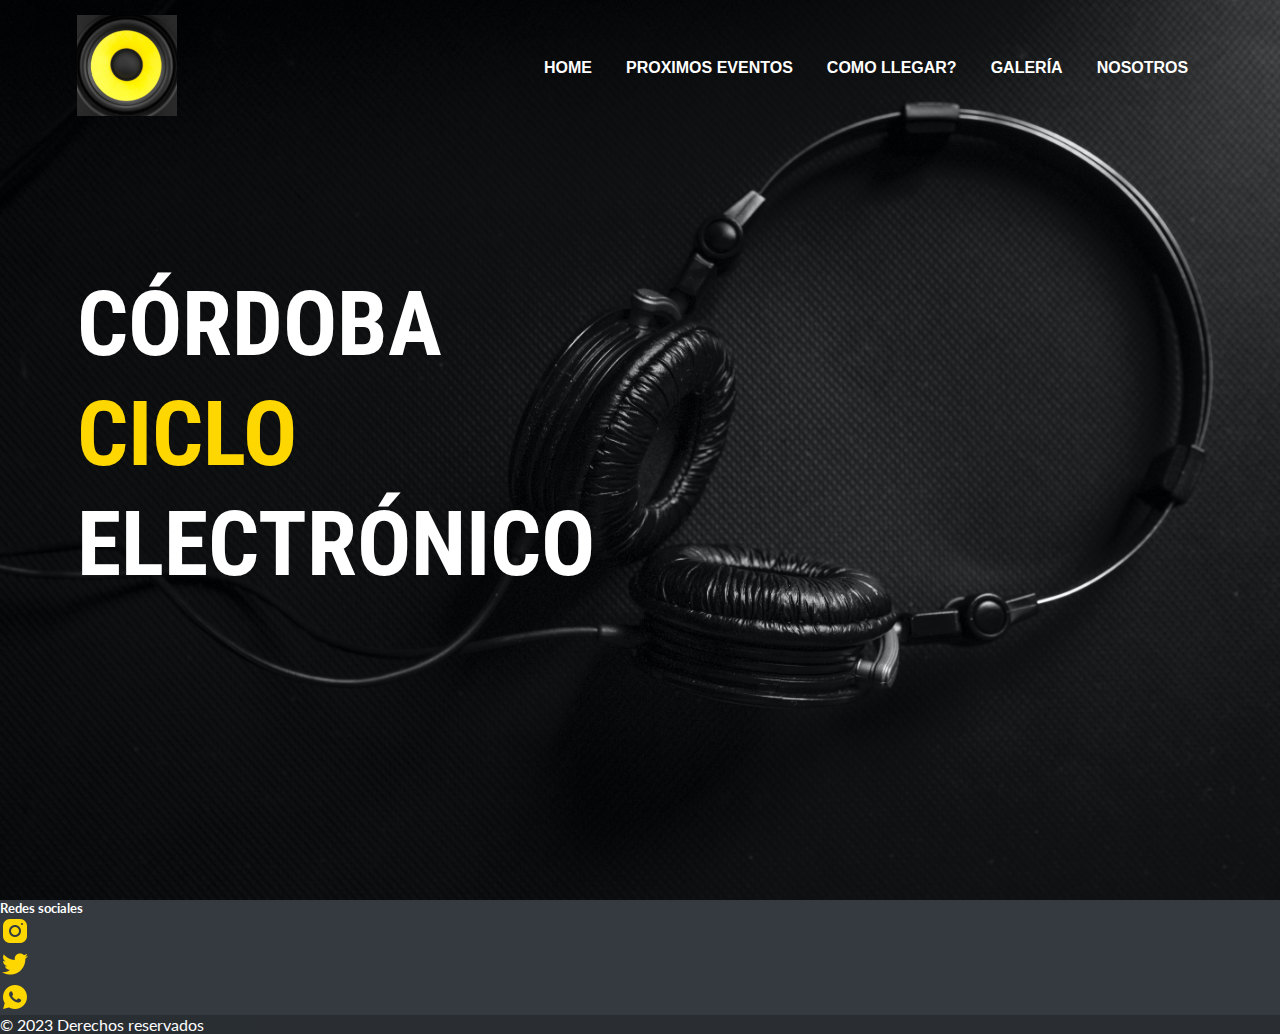
<file: index.html>
<!DOCTYPE html>
<html lang="es">
    <head>
        <meta charset="UTF-8">
        <meta http-equiv="X-UA-Compatible" content="IE=edge">
        <meta name="viewport" content="width=device-width, initial-scale=1.0">
        <title>Córdoba Ciclo Electrónico</title>
        <link href="https://cdn.jsdelivr.net/npm/bootstrap@5.0.2/dist/css/bootstrap.min.css" rel="stylesheet" integrity="sha384-EVSTQN3/azprG1Anm3QDgpJLIm9Nao0Yz1ztcQTwFspd3yD65VohhpuuCOmLASjC" crossorigin="anonymous">
        <link rel="stylesheet" href="./css/styles.css">
    </head>
    <body>
        <header>
        <div class="hero">
            <div class="navbar">
            <a href=""><img src="./assets/img/logoo.png" alt=""></a>
            <ul>
                <li><a href="#">HOME</a></li>
                <li><a href="./pages/proximoseventos.html">PROXIMOS EVENTOS</a></li>
                <li><a href="./pages/comollegar.html">COMO LLEGAR?</a></li>
                <li><a href="./pages/galeria.html">GALERÍA</a></li>
                <li><a href="./pages/nosotros.html">NOSOTROS</a></li>
            </ul>
            </div>
        </div>
        </div>
    </header>
        <main>
                <div class="content">
            <div class="left"><h1>CÓRDOBA <br> <span class="ciclo">CICLO</span>  <br> ELECTRÓNICO </h1></div>
            <div class="right"></div>
        </main>
    
        <footer class="bg-dark text-center text-white">
            <div class="container p-4">
            <div class="row">
                <div class="col-lg-3 col-md-6 mb-4 mb-md-0">
                <h5 class="text-uppercase mb-4">Redes sociales</h5>
                <ul class="list-unstyled d-flex justify-content-center">
                    <li class="mx-3">
                    <a href="https://www.instagram.com/"><img src="./assets/img/icons8-instagram-30.png" alt="Instagram" width="30"></a>
                    </li>
                    <li class="mx-3">
                    <a href="https://twitter.com/"><img src="./assets/img/icons8-twitter-30.png" alt="Twitter" width="30"></a>
                    </li>
                    <li class="mx-3">
                    <a href="https://api.whatsapp.com/send?phone=123456789"><img src="./assets/img/icons8-whatsapp-30.png" alt="WhatsApp" width="30"></a>
                    </li>
                </ul>
                </div>
            </div>
            </div>
            <div class="text-center p-3" style="background-color: rgba(0, 0, 0, 0.2);">
            © 2023 Derechos reservados
            </div>
        </footer>
    
    
    
    

    <script src="https://cdn.jsdelivr.net/npm/@popperjs/core@2.9.2/dist/umd/popper.min.js" integrity="sha384-IQsoLXl5PILFhosVNubq5LC7Qb9DXgDA9i+tQ8Zj3iwWAwPtgFTxbJ8NT4GN1R8p" crossorigin="anonymous"></script>
    <script src="https://cdn.jsdelivr.net/npm/bootstrap@5.0.2/dist/js/bootstrap.min.js" integrity="sha384-cVKIPhGWiC2Al4u+LWgxfKTRIcfu0JTxR+EQDz/bgldoEyl4H0zUF0QKbrJ0EcQF" crossorigin="anonymous"></script>
    </body>
</html>
</file>
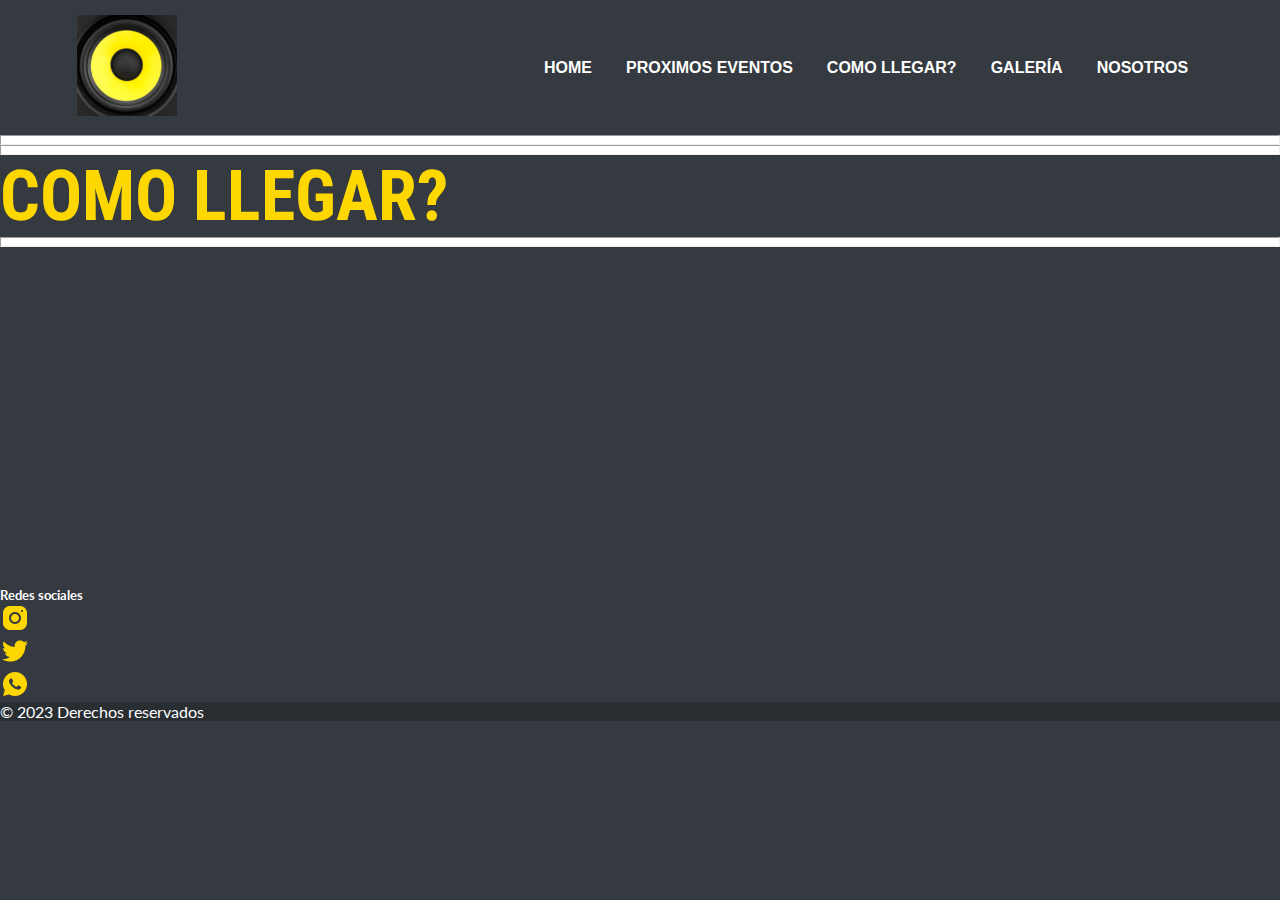
<file: pages/comollegar.html>
<!DOCTYPE html>
<html lang="es">
    <head>
        <meta charset="UTF-8">
        <meta http-equiv="X-UA-Compatible" content="IE=edge">
        <meta name="viewport" content="width=device-width, initial-scale=1.0">
        <title>Córdoba Ciclo Electrónico</title>
        <link href="https://cdn.jsdelivr.net/npm/bootstrap@5.0.2/dist/css/bootstrap.min.css" rel="stylesheet" integrity="sha384-EVSTQN3/azprG1Anm3QDgpJLIm9Nao0Yz1ztcQTwFspd3yD65VohhpuuCOmLASjC" crossorigin="anonymous">
        <link rel="stylesheet" href="../css/styles.css">
    </head>
    <body class="bodyUbicacion">
        <header>
        <div>
            <div class="navbar">
            <a href=""><img src="../assets/img/logoo.png" alt=""></a>
            <ul>
                <li><a href="../index.html">HOME</a></li>
                <li><a href="./proximoseventos.html">PROXIMOS EVENTOS</a></li>
                <li><a href="#">COMO LLEGAR?</a></li>
                <li><a href="./galeria.html">GALERÍA</a></li>
                <li><a href="./nosotros.html">NOSOTROS</a></li>
            </ul>
            </div>
        </div>
    </header>
        <hr>
        <main>
        <hr>
        <div class="tituloo"><h1>COMO LLEGAR?</h1></div>
        <hr>
        <br>
        <br>
        <iframe class="mapa" src="https://www.google.com/maps/embed?pb=!1m18!1m12!1m3!1d3407.383020880305!2d-64.46605048558605!3d-31.348408081426825!2m3!1f0!2f0!3f0!3m2!1i1024!2i768!4f13.1!3m3!1m2!1s0x942d65b72dc955ed%3A0x6630c7aa9c7cefdc!2sLa%20Estaci%C3%B3n%20Cordoba!5e0!3m2!1ses-419!2sar!4v1679596729161!5m2!1ses-419!2sar" width="600" height="450" style="border:0;" allowfullscreen="" loading="lazy" referrerpolicy="no-referrer-when-downgrade"></iframe>
    </main>


    <footer class="bg-dark text-center text-white">
            <div class="container p-4">
            <div class="row">
                <div class="col-lg-3 col-md-6 mb-4 mb-md-0">
                <h5 class="text-uppercase mb-4">Redes sociales</h5>
                <ul class="list-unstyled d-flex justify-content-center">
                    <li class="mx-3">
                    <a href="https://www.instagram.com/"><img src="../assets/img/icons8-instagram-30.png" alt="Instagram" width="30"></a>
                    </li>
                    <li class="mx-3">
                    <a href="https://twitter.com/"><img src="../assets/img/icons8-twitter-30.png" alt="Twitter" width="30"></a>
                    </li>
                    <li class="mx-3">
                    <a href="https://api.whatsapp.com/send?phone=123456789"><img src="../assets/img/icons8-whatsapp-30.png" alt="WhatsApp" width="30"></a>
                    </li>
                </ul>
                </div>
            </div>
            </div>
            <div class="text-center p-3" style="background-color: rgba(0, 0, 0, 0.2);">
            © 2023 Derechos reservados
            </div>
        </footer>




        <script src="https://cdn.jsdelivr.net/npm/@popperjs/core@2.9.2/dist/umd/popper.min.js" integrity="sha384-IQsoLXl5PILFhosVNubq5LC7Qb9DXgDA9i+tQ8Zj3iwWAwPtgFTxbJ8NT4GN1R8p" crossorigin="anonymous"></script>
    <script src="https://cdn.jsdelivr.net/npm/bootstrap@5.0.2/dist/js/bootstrap.min.js" integrity="sha384-cVKIPhGWiC2Al4u+LWgxfKTRIcfu0JTxR+EQDz/bgldoEyl4H0zUF0QKbrJ0EcQF" crossorigin="anonymous"></script>
    </body>
</html>
</file>
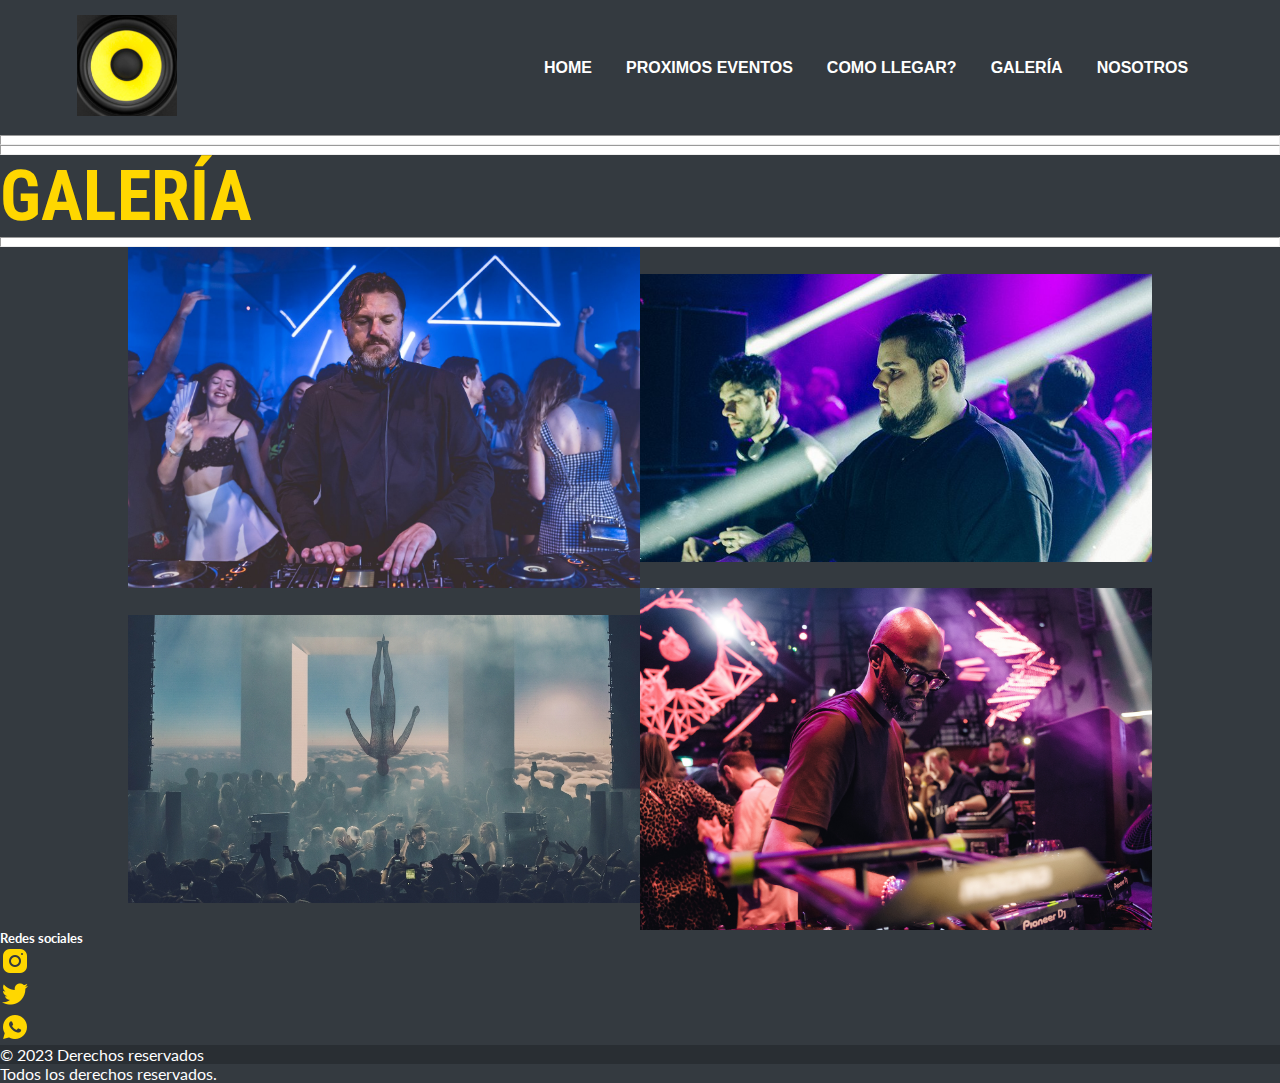
<file: pages/galeria.html>
<!DOCTYPE html>
<html lang="es">
    <head>
        <meta charset="UTF-8">
        <meta http-equiv="X-UA-Compatible" content="IE=edge">
        <meta name="viewport" content="width=device-width, initial-scale=1.0">
        <title>Córdoba Ciclo Electrónico</title>
        <link href="https://cdn.jsdelivr.net/npm/bootstrap@5.0.2/dist/css/bootstrap.min.css" rel="stylesheet" integrity="sha384-EVSTQN3/azprG1Anm3QDgpJLIm9Nao0Yz1ztcQTwFspd3yD65VohhpuuCOmLASjC" crossorigin="anonymous">
        <link rel="stylesheet" href="../css/styles.css">
    </head>
    <body class="bodyUbicacion">
        <header>
            <div>
                <div class="navbar">
                <a href=""><img src="../assets/img/logoo.png" alt=""></a>
                <ul>
                    <li><a href="../index.html">HOME</a></li>
                    <li><a href="./proximoseventos.html">PROXIMOS EVENTOS</a></li>
                    <li><a href="./comollegar.html">COMO LLEGAR?</a></li>
                    <li><a href="#">GALERÍA</a></li>
                    <li><a href="./nosotros.html">NOSOTROS</a></li>
                </ul>
                </div>
            </div>
        <hr>
</header>

    <main>
        <hr>
        <div class="tituloo"><h1>GALERÍA</h1></div>
        <hr>
    <div class="imagenes">  
        <img class="solomun" src="../assets/img/solomun.jpg" alt="">
        <img class="mathame" src="../assets/img/mathame.jpg" alt="">
    </div>
    <div class="imagenesDos">
        <img class="taleofus" src="../assets/img/taleofus.jpg" alt="">
        <img class="blackcoffee" src="../assets/img/blackcoffee.jpg" alt="">
    </div>
    </main>


    <footer class="bg-dark text-center text-white">
        <div class="container p-4">
        <div class="row">
            <div class="col-lg-3 col-md-6 mb-4 mb-md-0">
            <h5 class="text-uppercase mb-4">Redes sociales</h5>
            <ul class="list-unstyled d-flex justify-content-center">
                <li class="mx-3">
                <a href="https://www.instagram.com/"><img src="../assets/img/icons8-instagram-30.png" alt="Instagram" width="30"></a>
                </li>
                <li class="mx-3">
                <a href="https://twitter.com/"><img src="../assets/img/icons8-twitter-30.png" alt="Twitter" width="30"></a>
                </li>
                <li class="mx-3">
                <a href="https://api.whatsapp.com/send?phone=123456789"><img src="../assets/img/icons8-whatsapp-30.png" alt="WhatsApp" width="30"></a>
                </li>
            </ul>
            </div>
        </div>
        </div>
        <div class="text-center p-3" style="background-color: rgba(0, 0, 0, 0.2);">
        © 2023 Derechos reservados
        </div>
    </footer>

    <script src="https://cdn.jsdelivr.net/npm/@popperjs/core@2.9.2/dist/umd/popper.min.js" integrity="sha384-IQsoLXl5PILFhosVNubq5LC7Qb9DXgDA9i+tQ8Zj3iwWAwPtgFTxbJ8NT4GN1R8p" crossorigin="anonymous"></script>
    <script src="https://cdn.jsdelivr.net/npm/bootstrap@5.0.2/dist/js/bootstrap.min.js" integrity="sha384-cVKIPhGWiC2Al4u+LWgxfKTRIcfu0JTxR+EQDz/bgldoEyl4H0zUF0QKbrJ0EcQF" crossorigin="anonymous"></script>
       <footer class="colorFooter"> <p>Todos los derechos reservados.</p> </footer>
    </body>
</html>
</file>
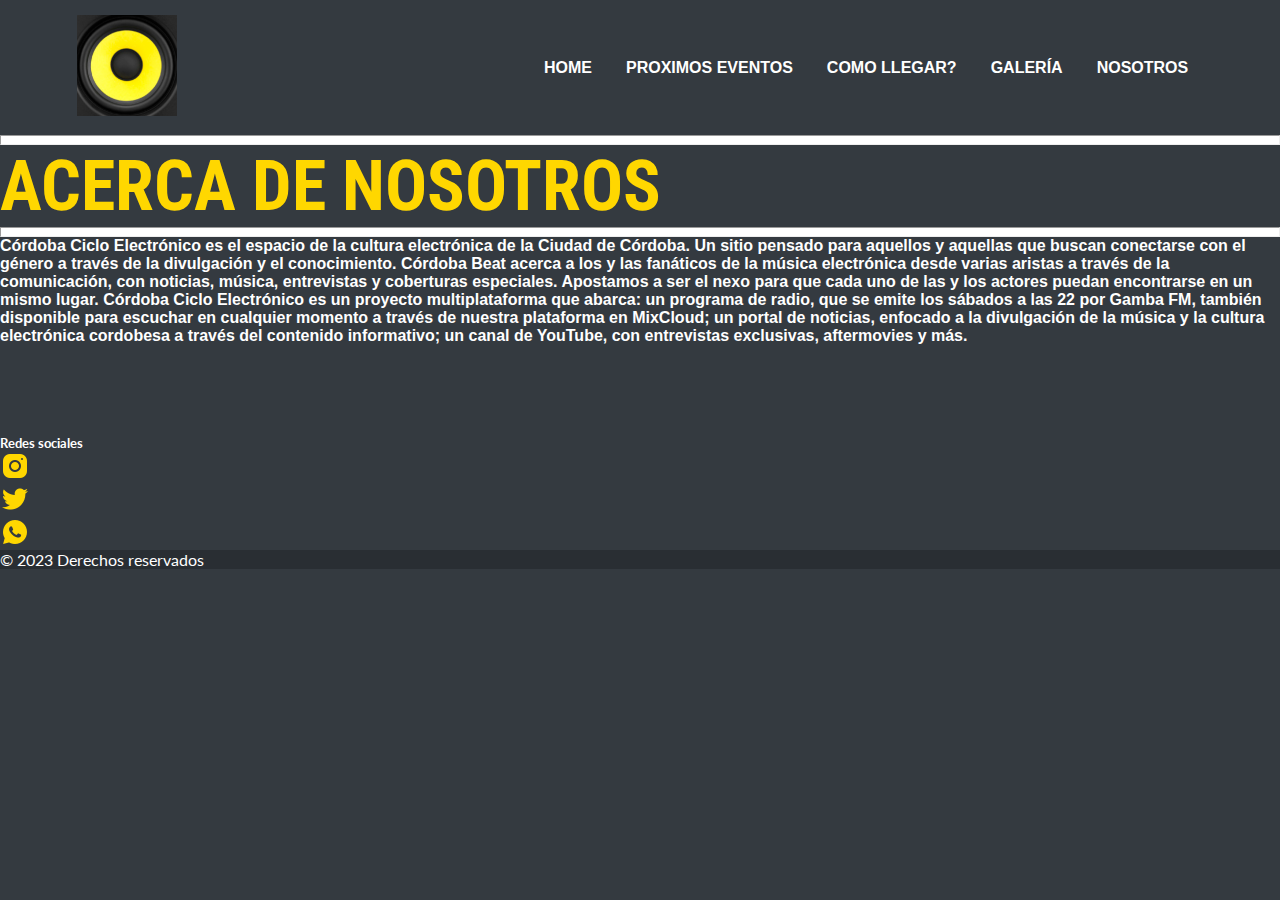
<file: pages/nosotros.html>
<!DOCTYPE html>
<html lang="es">
    <head>
        <meta charset="UTF-8">
        <meta http-equiv="X-UA-Compatible" content="IE=edge">
        <meta name="viewport" content="width=device-width, initial-scale=1.0">
        <title>Córdoba Ciclo Electrónico</title>
        <link href="https://cdn.jsdelivr.net/npm/bootstrap@5.0.2/dist/css/bootstrap.min.css" rel="stylesheet" integrity="sha384-EVSTQN3/azprG1Anm3QDgpJLIm9Nao0Yz1ztcQTwFspd3yD65VohhpuuCOmLASjC" crossorigin="anonymous">
        <link rel="stylesheet" href="../css/styles.css">
    </head>
    <body class="bodyUbicacion">
        <header>
        <div>
            <div class="navbar">
            <a href=""><img src="../assets/img/logoo.png" alt=""></a>
            <ul>
                <li><a href="../index.html">HOME</a></li>
                <li><a href="./proximoseventos.html">PROXIMOS EVENTOS</a></li>
                <li><a href="./comollegar.html">COMO LLEGAR?</a></li>
                <li><a href="./galeria.html">GALERÍA</a></li>
                <li><a href="#">NOSOTROS</a></li>
            </ul>
            </div>
        </div> 
    </header>    
    <main>
        <hr>
        <div class="tituloo"><h1>ACERCA DE NOSOTROS</h1></div>
        <hr>
        <div class="parrafoNosotros">
        <p>Córdoba Ciclo Electrónico es el espacio de la cultura electrónica de la Ciudad de Córdoba. Un sitio pensado para aquellos y aquellas que buscan conectarse con el género a través de la divulgación y el conocimiento. Córdoba Beat acerca a los y las fanáticos de la música electrónica desde varias aristas a través de la comunicación, con noticias, música, entrevistas y coberturas especiales.  Apostamos a ser el nexo para que cada uno de las y los actores puedan encontrarse en un mismo lugar.
        Córdoba Ciclo Electrónico es un proyecto multiplataforma que abarca: un programa de radio, que se emite los sábados a las 22 por Gamba FM, también disponible para escuchar en cualquier momento a través de nuestra plataforma en MixCloud; un portal de noticias, enfocado a la divulgación de la música y la cultura electrónica cordobesa a través del contenido informativo; un canal de YouTube, con entrevistas exclusivas, aftermovies y más.</p>
        </div>
        <br>
        <br>
        <br>
        <br>
        <br>
    </main>
    <footer class="bg-dark text-center text-white">
        <div class="container p-4">
        <div class="row">
            <div class="col-lg-3 col-md-6 mb-4 mb-md-0">
            <h5 class="text-uppercase mb-4">Redes sociales</h5>
            <ul class="list-unstyled d-flex justify-content-center">
                <li class="mx-3">
                <a href="https://www.instagram.com/"><img src="../assets/img/icons8-instagram-30.png" alt="Instagram" width="30"></a>
                </li>
                <li class="mx-3">
                <a href="https://twitter.com/"><img src="../assets/img/icons8-twitter-30.png" alt="Twitter" width="30"></a>
                </li>
                <li class="mx-3">
                <a href="https://api.whatsapp.com/send?phone=123456789"><img src="../assets/img/icons8-whatsapp-30.png" alt="WhatsApp" width="30"></a>
                </li>
            </ul>
            </div>
        </div>
        </div>
        <div class="text-center p-3" style="background-color: rgba(0, 0, 0, 0.2);">
        © 2023 Derechos reservados
        </div>
    </footer>

    <script src="https://cdn.jsdelivr.net/npm/@popperjs/core@2.9.2/dist/umd/popper.min.js" integrity="sha384-IQsoLXl5PILFhosVNubq5LC7Qb9DXgDA9i+tQ8Zj3iwWAwPtgFTxbJ8NT4GN1R8p" crossorigin="anonymous"></script>
    <script src="https://cdn.jsdelivr.net/npm/bootstrap@5.0.2/dist/js/bootstrap.min.js" integrity="sha384-cVKIPhGWiC2Al4u+LWgxfKTRIcfu0JTxR+EQDz/bgldoEyl4H0zUF0QKbrJ0EcQF" crossorigin="anonymous"></script>
    </body>
</html>
</file>
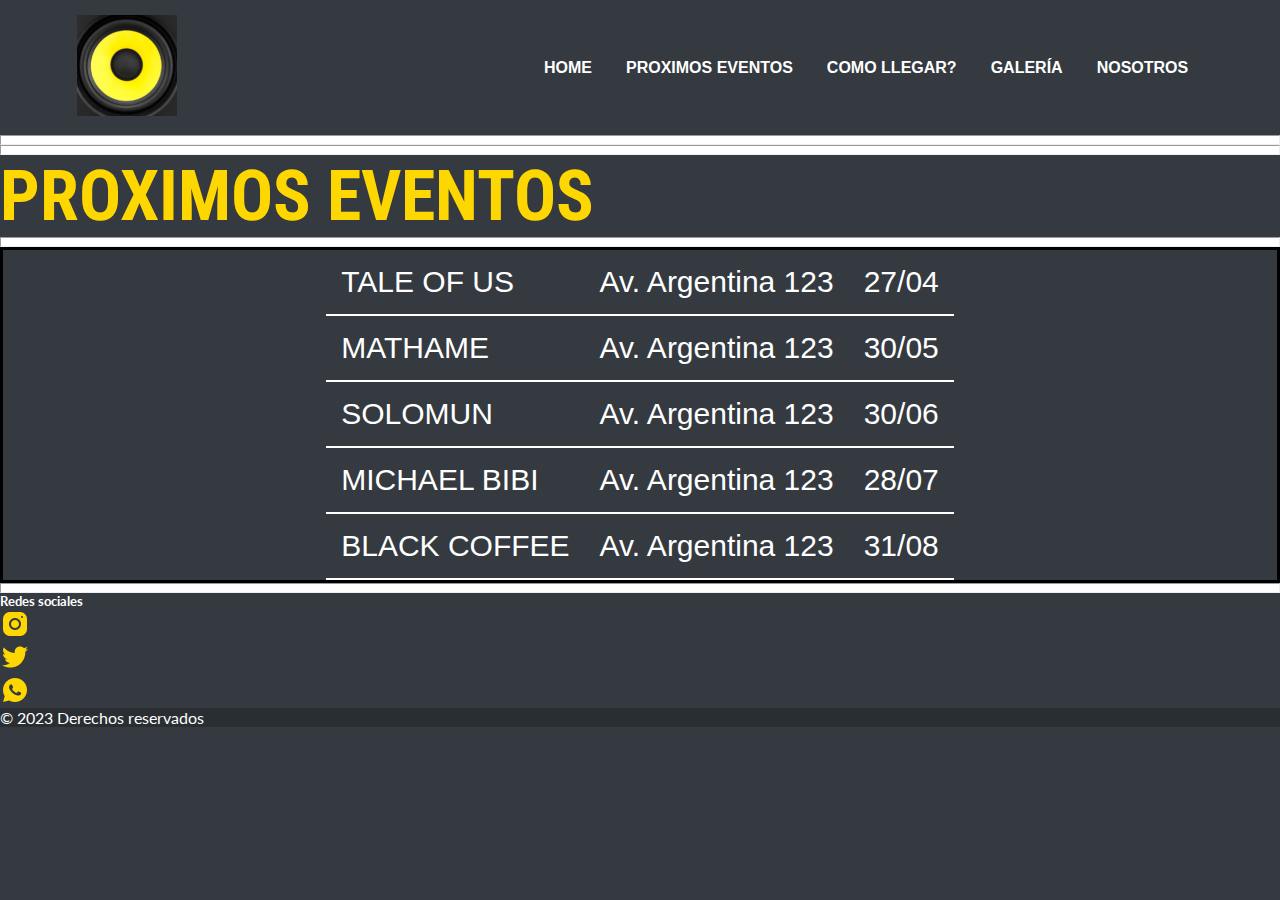
<file: pages/proximoseventos.html>
<!DOCTYPE html>
<html lang="es">
    <head>
        <meta charset="UTF-8">
        <meta http-equiv="X-UA-Compatible" content="IE=edge">
        <meta name="viewport" content="width=device-width, initial-scale=1.0">
        <title>Córdoba Ciclo Electrónico</title>
        <link href="https://cdn.jsdelivr.net/npm/bootstrap@5.0.2/dist/css/bootstrap.min.css" rel="stylesheet" integrity="sha384-EVSTQN3/azprG1Anm3QDgpJLIm9Nao0Yz1ztcQTwFspd3yD65VohhpuuCOmLASjC" crossorigin="anonymous">
        <link rel="stylesheet" href="../css/styles.css">
    </head>
    <body class="bodyUbicacion">
        <header>
        <div>
            <div class="navbar">
            <a href=""><img src="../assets/img/logoo.png" alt=""></a>
            <ul>
                <li><a href="../index.html">HOME</a></li>
                <li><a href="#">PROXIMOS EVENTOS</a></li>
                <li><a href="./comollegar.html">COMO LLEGAR?</a></li>
                <li><a href="./galeria.html">GALERÍA</a></li>
                <li><a href="./nosotros.html">NOSOTROS</a></li>
            </ul>
            </div>
        </div>
    </header>
    <hr>
    <main> 
        <hr>
        <div class="tituloo"><h1>PROXIMOS EVENTOS</h1></div>
        <hr>
        <div class="container-table">
            <table>
                <tbody>
                    <tr>
                        <td>TALE OF US</td>
                        <td>Av. Argentina 123</td>
                        <td>27/04</td>
                    </tr>
                    <tr>
                        <td>MATHAME</td>
                        <td>Av. Argentina 123</td>
                        <td>30/05</td>
                    </tr>
                    <tr>
                        <td>SOLOMUN</td>
                        <td>Av. Argentina 123</td>
                        <td>30/06</td>
                    </tr>
                    <tr>
                        <td>MICHAEL BIBI</td>
                        <td>Av. Argentina 123</td>
                        <td>28/07</td>
                    </tr>
                    <tr>
                        <td>BLACK COFFEE</td>
                        <td>Av. Argentina 123</td>
                        <td>31/08</td>
                    </tr>
                </tbody>
            </table>
        </div>
        
        
    </main>
    <hr>
    
    <footer class="bg-dark text-center text-white">
        <div class="container p-4">
        <div class="row">
            <div class="col-lg-3 col-md-6 mb-4 mb-md-0">
            <h5 class="text-uppercase mb-4">Redes sociales</h5>
            <ul class="list-unstyled d-flex justify-content-center">
                <li class="mx-3">
                <a href="https://www.instagram.com/"><img src="../assets/img/icons8-instagram-30.png" alt="Instagram" width="30"></a>
                </li>
                <li class="mx-3">
                <a href="https://twitter.com/"><img src="../assets/img/icons8-twitter-30.png" alt="Twitter" width="30"></a>
                </li>
                <li class="mx-3">
                <a href="https://api.whatsapp.com/send?phone=123456789"><img src="../assets/img/icons8-whatsapp-30.png" alt="WhatsApp" width="30"></a>
                </li>
            </ul>
            </div>
        </div>
        </div>
        <div class="text-center p-3" style="background-color: rgba(0, 0, 0, 0.2);">
        © 2023 Derechos reservados
        </div>
    </footer>


    <script src="https://cdn.jsdelivr.net/npm/@popperjs/core@2.9.2/dist/umd/popper.min.js" integrity="sha384-IQsoLXl5PILFhosVNubq5LC7Qb9DXgDA9i+tQ8Zj3iwWAwPtgFTxbJ8NT4GN1R8p" crossorigin="anonymous"></script>
    <script src="https://cdn.jsdelivr.net/npm/bootstrap@5.0.2/dist/js/bootstrap.min.js" integrity="sha384-cVKIPhGWiC2Al4u+LWgxfKTRIcfu0JTxR+EQDz/bgldoEyl4H0zUF0QKbrJ0EcQF" crossorigin="anonymous"></script>
</body>
</html
</file>
<file: css/styles.css>
@import url('https://fonts.googleapis.com/css2?family=Lato:wght@300;400&display=swap');
@import url("https://fonts.googleapis.com/css2?family=Roboto:wght@500&display=swap");
@import url("https://fonts.googleapis.com/css2?family=DM+Serif+Display:ital@1&display=swap");
@import url("https://fonts.googleapis.com/css2?family=Abril+Fatface&display=swap");
@import url("https://fonts.googleapis.com/css2?family=Roboto+Condensed:ital,wght@1,700&display=swap");
@import url('https://fonts.googleapis.com/css2?family=Chivo+Mono:ital,wght@1,500&display=swap');
@import url('https://fonts.googleapis.com/css2?family=Ubuntu:ital,wght@0,300;1,300;1,400&display=swap');
*{
    margin: 0;
    padding: 0;
    box-sizing: border-box;
}
.hero{
    width: 100%;
    height: 100vh;
    background-image: url(../assets/img/pexels-daniel-reche-3721941.jpg);
    background-position: center;
    background-size: cover;
    position: relative;
}
.navbar{
    width: 88%;
    margin: auto;
    padding: 15px 0;
    display: flex;
    align-items: center;
    justify-content: space-between;
}
.navbar ul li{
    list-style: none;
    display: inline-block;
    margin: 0 15px;
}
.navbar ul li a{
    text-decoration: none;
    color: #fff;
    font-family: sans-serif;
    font-weight: bold;
}
.content{
    width: 100%;
    position: absolute;
    top: 30%;
}
.left{
    margin-left: 6%;
}
.left h1{
    font-size: 90px;
    color: #fff;
    line-height: 110px;
    float: left;
    font-family: 'Roboto Condensed', sans-serif; }
.left .ciclo{
    color: gold;
}

.bodyUbicacion{
    background-color: #343a40;
}
.tituloo {
    color: #ffd700;
    font-family: 'Roboto Condensed', sans-serif; }
.tituloo h1 {
font-size: 70px; }
hr{
    height: 10px;
    background-color: #fff;
}
.mapa{
    height: 300px;
    width: 100%;
    bottom: -60px;
}
.escenarios{
    color: #fff;
    font-family: 'Roboto Condensed', sans-serif; }
.escenarios h2{
    font-size: 50px;
}
footer{
    position: relative;
    width: 100%;
    bottom: 0;
    background-color: #343a40;
    color: white;
    font-family: 'Lato', sans-serif;
    }
.text-white {
    font-family: 'Lato', sans-serif;
    }
ul.list-inline li {
        display: inline-block;
        margin: 0 10px;
    }

    .googleCalendar{
        position: relative;
        left: 20px;
        height: 0;
        width: 50%;
        padding-bottom: 50%;
    }
    
    .googleCalendar iframe{
        position: absolute;
        top: 0;
        left: 0;
        width: 50%;
        height: 50%;
    }
    .proximoEvento{
        min-height: -20px;
        display: flex;
        justify-content: center;
    }
    .proximoEvento h3{
        font-family: 'Roboto Condensed', sans-serif;
        color: #fff;
    }
    .container-table table tbody tr td {
        font-family: sans-serif; }
    
    .container-table {
        display: flex;
        align-items: center;
        justify-content: center;
        border: solid 3px; }
    
    table {
        color: white;
        font-size: 30px;
        table-layout: fixed;
        border-collapse: collapse; }
    
    td {
        padding: 15px;
        border-bottom: solid 2px; }
    .solomun{
        width: 40%;
        height: 40%;
    }
    .mathame{
        width: 40%;
        height: 40%;
    }
    .imagenes{
        display: flex;
        align-items: center;
        justify-content: center;
    }
    .taleofus{
        width: 40%;
        height: 40%;
    }
    .blackcoffee{
        width: 40%;
        height: 40%;
    }
    .imagenesDos{
        display: flex;
        align-items: center;
        justify-content: center;
    }
    .parrafoNosotros p{
        color: #fff;
        font-family: sans-serif;
        font-weight: bold;
        display: flex;
        align-items: center;
    }

@media screen {
    
}
    @media (max-width: 425px){ 
    .navbar ul li a{
        visibility: hidden;
        list-style: none;
        display: inline-block;
        margin: 0 10px;  }
    }
    @media (max-width: 425px){
        .tituloo h1{
            font-size: 50px;
        }
        }
</file>
